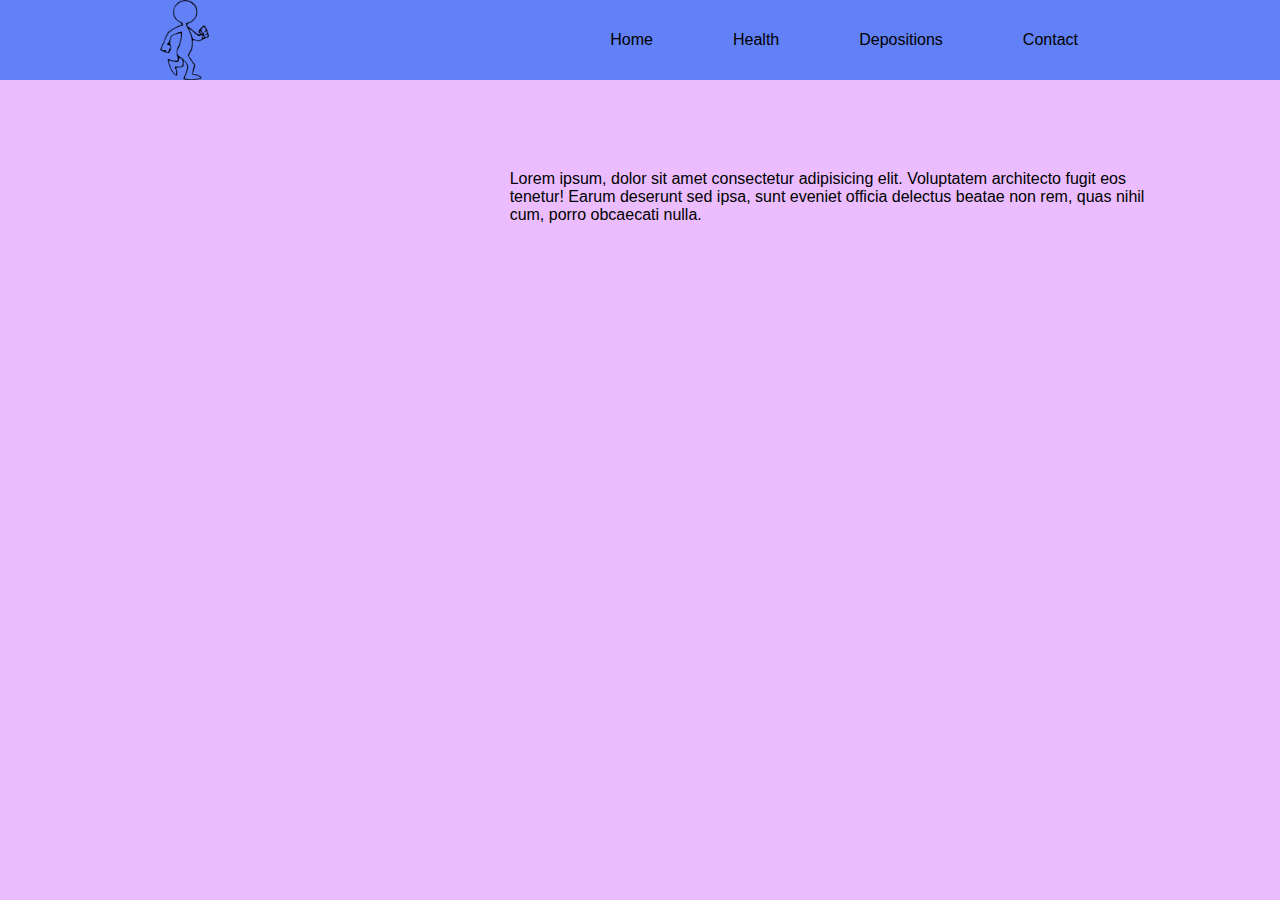
<file: Exercicio04/index.html>
<!DOCTYPE html>
<html lang="pt-BR">
  <head>
    <meta charset="UTF-8" />
    <meta name="viewport" content="width=device-width, initial-scale=1.0" />
    <link rel="icon" type="image/x-icon" href="./assets/IMG/logo.png" />
    <link rel="stylesheet" type="text/css" href="./assets/CSS/styteIndex.css" />

    <title>Walk</title>
  </head>
  <body>
    <header>
      <nav class="idNavFr">
        <div class="logoNav">
          <img src="./assets/IMG/logo.png" alt="Logo Walk" />
        </div>

        <div class="menuCont">
          <ul class="menuUl">
            <li class="menuLi">Home</li>
            <li class="menuLi">Health</li>
            <li class="menuLi">Depositions</li>
            <li class="menuLi">Contact</li>
          </ul>
        </div>
      </nav>




    </header>
    <main >
      <section>
        <div class="vazio"> </div>
      </section>

      <section class="pSection">
        <div class="SectionOneP">

        </div>
        <div class="pSectionS">
          <p>Lorem ipsum, dolor sit amet consectetur adipisicing elit. Voluptatem architecto fugit eos tenetur! Earum deserunt sed ipsa, sunt eveniet officia delectus beatae non rem, quas nihil cum, porro obcaecati nulla.</p></main>
        </div>
      </section>
    <footer></footer>
  </body>
</html>
</file>
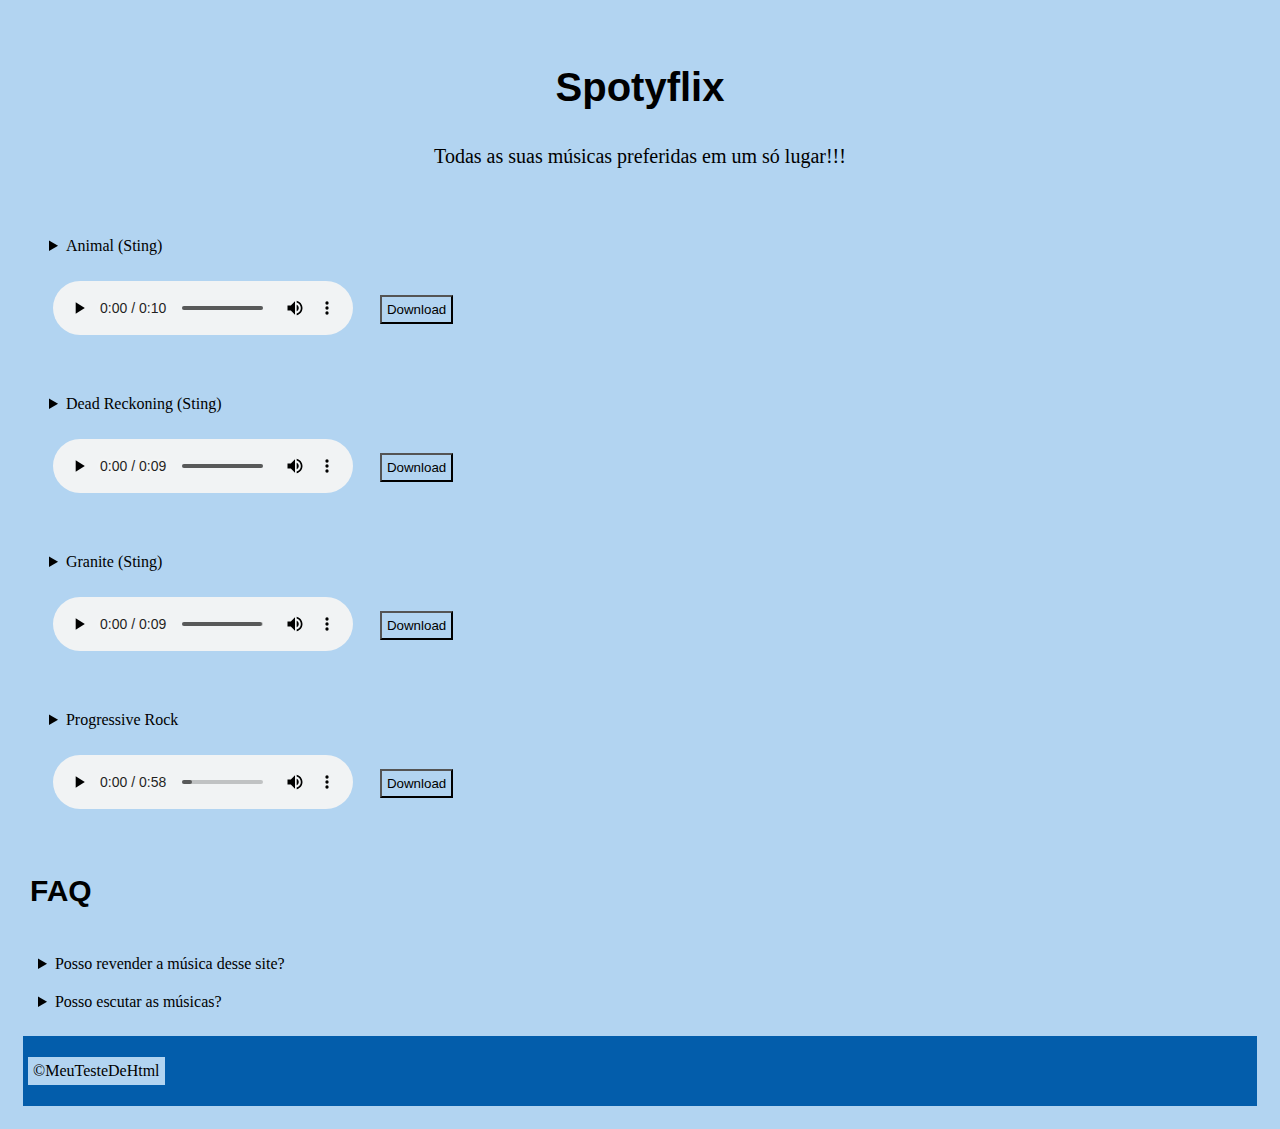
<file: Exercicio03/html/index.html>
<!DOCTYPE html>
<html lang="pt-BR">
  <head>
    <meta charset="UTF-8" />
    <meta name="viewport" content="width=device-width, initial-scale=1.0" />
    <title>Spotyflix</title>
    <link rel="icon" type="image/x-icon" href="../img/favmus.jpg" />
    <style>
      * {
        padding: 5px;
        background-color: rgb(178, 212, 241);
      }
      #idTitPrin {
        display: flex;
        justify-content: center;
        color: black;
        font-size: 40px;
        font-family: "Bebas Neue", sans-serif;
      }
      #idParPrin {
        display: flex;
        justify-content: center;
        padding: 3px;
        font-size: 20px;
      }
      .cSum {
        padding: 1px;
      }
      .cLinha {
        display: flex;
        align-items: initial;
      }

      .cDown {
        display: flex;
        align-items: center;
        padding: 1%;
      }
      #idFaq{
        display: flex;
        align-items:initial ;
        font-family: "Bebas Neue", sans-serif;
        font-size: 20px;
        padding: 2px;
      }
      #idRod{
        display: flex;
        background-color: rgb(3, 93, 171);

      }
    </style>
  </head>
  <body>
    <header>
      <div>
        <section>
          <h1 id="idTitPrin">Spotyflix</h1>
          <p id="idParPrin">
            Todas as suas músicas preferidas em um só lugar!!!
          </p>
        </section>
      </div>
    </header>
    <main>
      <div>
        <section>
          <div>
            <div class="cSum">
              <details>
                <summary>Animal (Sting)</summary>
                <p>Artista:Max Surla/Media Right</p>
                <p>
                  Licença da Biblioteca de áudio do YouTube Você pode usar esta
                  faixa de áudio nos seus vídeos, incluindo naqueles que geram
                  receita. Nenhuma atribuição é necessária. O YouTube pode
                  incluir o crédito dos artistas e um link da Biblioteca de
                  áudio no seu vídeo. Você não pode disponibilizar, distribuir
                  ou reproduzir os arquivos de música da biblioteca
                  separadamente dos vídeos e de outro conteúdo em que você tenha
                  incorporado essas músicas. Por exemplo, a distribuição
                  individual desses arquivos não é permitid
                </p>
              </details>
            </div>

            <div class="cLinha">
              <div class="cAud">
                <audio controls>
                  <source src="../audio/Animal.mp3" type="audio/mpeg" />
                  Seu Navegador não é compatível com a tag Audio
                </audio>
              </div>
              <div class="cDown">
                <a href="../audio/Animal.mp3" download="">
                  <button>Download</button></a
                >
              </div>
            </div>
          </div>
        </section>
      </div>

      <div>
        <section>
          <div>
            <div class="cSum">
              <details>
                <summary>Dead Reckoning (Sting)</summary>
                <p>Artista:Ethan Meixsel</p>
                <p>
                  Licença da Biblioteca de áudio do YouTube Você pode usar esta
                  faixa de áudio nos seus vídeos, incluindo naqueles que geram
                  receita. Nenhuma atribuição é necessária. O YouTube pode
                  incluir o crédito dos artistas e um link da Biblioteca de
                  áudio no seu vídeo. Você não pode disponibilizar, distribuir
                  ou reproduzir os arquivos de música da biblioteca
                  separadamente dos vídeos e de outro conteúdo em que você tenha
                  incorporado essas músicas. Por exemplo, a distribuição
                  individual desses arquivos não é permitid
                </p>
              </details>
            </div>

            <div class="cLinha">
              <div class="cAud">
                <audio controls>
                  <source
                    src="../audio/Dead Reckoning (Sting) - Ethan Meixsell.mp3"
                    type="audio/mpeg"
                  />
                  Seu Navegador não é compatível com a tag Audio
                </audio>
              </div>
              <div class="cDown">
                <a href="../audio/Animal.mp3" download="">
                  <button>Download</button></a
                >
              </div>
            </div>
          </div>
        </section>
      </div>

      <div>
        <section>
          <div>
            <div class="cSum">
              <details>
                <summary>Granite (Sting)</summary>
                <p>Artista:Ethan Meixsel</p>
                <p>
                  Licença da Biblioteca de áudio do YouTube Você pode usar esta
                  faixa de áudio nos seus vídeos, incluindo naqueles que geram
                  receita. Nenhuma atribuição é necessária. O YouTube pode
                  incluir o crédito dos artistas e um link da Biblioteca de
                  áudio no seu vídeo. Você não pode disponibilizar, distribuir
                  ou reproduzir os arquivos de música da biblioteca
                  separadamente dos vídeos e de outro conteúdo em que você tenha
                  incorporado essas músicas. Por exemplo, a distribuição
                  individual desses arquivos não é permitid
                </p>
              </details>
            </div>

            <div class="cLinha">
              <div class="cAud">
                <audio controls>
                  <source
                    src="../audio/Granite (Sting) - Ethan Meixsell.mp3"
                    type="audio/mpeg"
                  />
                  Seu Navegador não é compatível com a tag Audio
                </audio>
              </div>
              <div class="cDown">
                <a href="../audio/Animal.mp3" download="">
                  <button>Download</button></a
                >
              </div>
            </div>
          </div>
        </section>
      </div>

      <div>
        <section>
          <div>
            <div class="cSum">
              <details>
                <summary>Progressive Rock</summary>
                <p>dados da musica</p>
                <p>
                  Progressive Rock de Audionautix é licenciada de acordo com a
                  licença Atribuição 4.0 da Creative Commons.<a
                    href="https://creativecommons.org/licenses/by/4.0/"
                    target="_blank"
                    >https://creativecommons.org/licenses/by/4.0/</a
                  >
                  Artista:<a href="http://audionautix.com/" target="_blank"
                    >http://audionautix.com/</a
                  >
                </p>
              </details>
            </div>

            <div class="cLinha">
              <div class="cAud">
                <audio controls>
                  <source
                    src="../audio/Progressive Rock - Audionautix.mp3"
                    type="audio/mpeg"
                  />
                  Seu Navegador não é compatível com a tag Audio
                </audio>
              </div>
              <div class="cDown">
                <a href="../audio/Animal.mp3" download="">
                  <button>Download</button></a
                >
              </div>
            </div>
          </div>
        </section>
      </div>
      <div id="idFaq">
        <h2> FAQ</h2>
      </div>
      <div>
        <details>
          <summary>Posso revender a música desse site?</summary>
          <p>Não pode. Lorem ipsum, dolor sit amet consectetur adipisicing elit. Quibusdam quia optio at repellendus voluptate, doloribus, eos iure cum accusamus pariatur fugiat quas neque qui soluta, sit culpa impedit asperiores aut?</p>
        </details>
        <details>
          <summary>Posso escutar as músicas?</summary>
          <p>Sempre com moderacão</p>
        </details>
      </div>
    </main>

    <footer>
      <div id="idRod">
        <p>&copy;MeuTesteDeHtml</p>
      </div>
    </footer>
  </body>
</html>
</file>
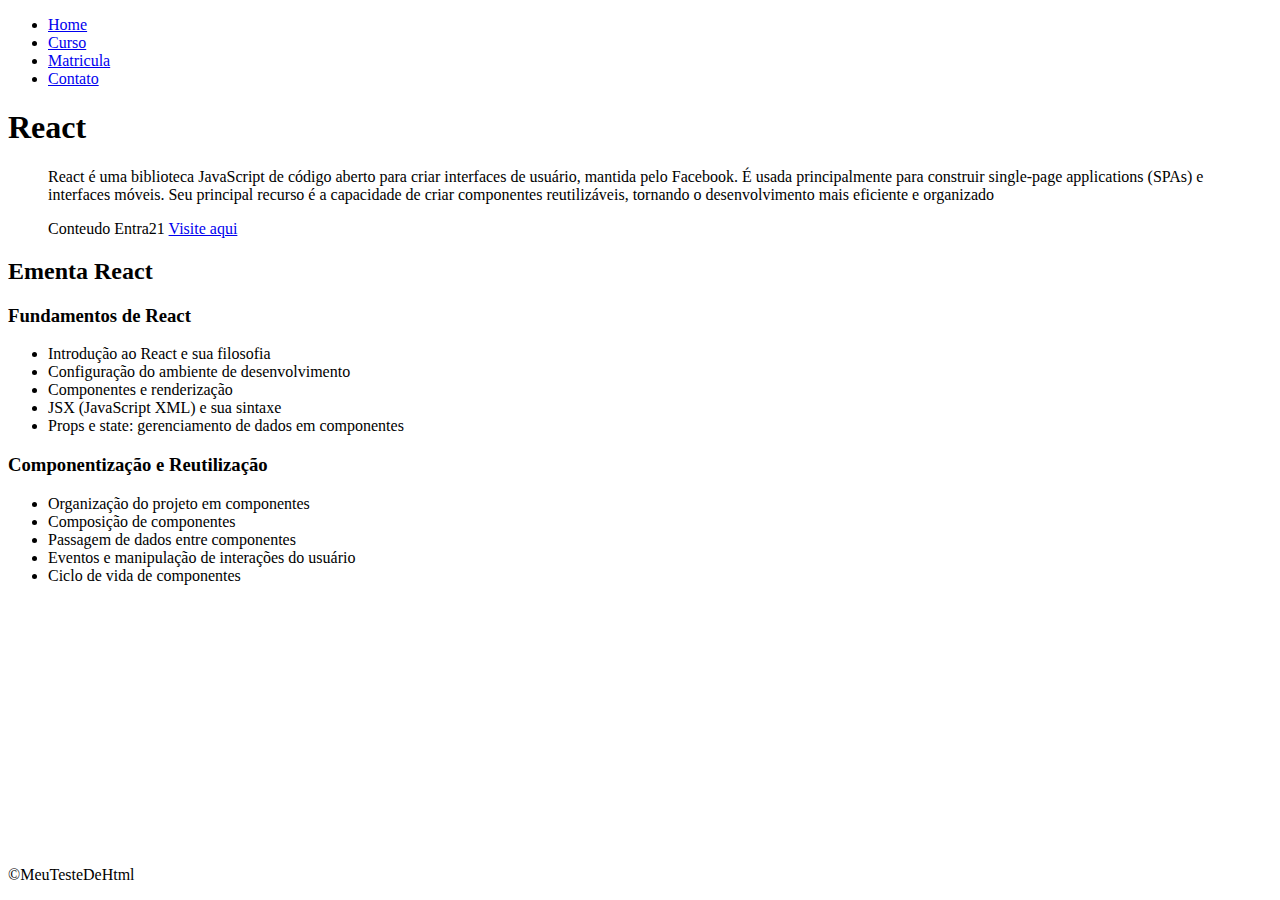
<file: Exercicio02/html/curso.html>
<!DOCTYPE html>
<html lang="en">
  <head>
    <meta charset="UTF-8" />
    <meta name="viewport" content="width=device-width, initial-scale=1.0" />
    <title>Document</title>
  </head>
  <body>
    <header>
      <section>
        <ul>
          <li>
            <a href="/ExerciciosHTML/Exercicio02/html/index.html">Home</a>
          </li>
          <li>
            <a href="/ExerciciosHTML/Exercicio02/html/curso.html">Curso</a>
          </li>
          <li>
            <a href="/ExerciciosHTML/Exercicio02/html/matricula.html"
              >Matricula</a
            >
          </li>
          <li><a href="#contato">Contato</a></li>
        </ul>
      </section>
    </header>

    <main>
      <section>
        <h1>React</h1>
        <figure>
          <p>
            React é uma biblioteca JavaScript de código aberto para criar
            interfaces de usuário, mantida pelo Facebook. É usada principalmente
            para construir single-page applications (SPAs) e interfaces móveis.
            Seu principal recurso é a capacidade de criar componentes
            reutilizáveis, tornando o desenvolvimento mais eficiente e
            organizado
          </p>
          <figcaption>
            Conteudo Entra21
            <a href="https://www.entra21.com.br/" target="_blank">
              Visite aqui
            </a>
          </figcaption>
        </figure>
      </section>
      <section>

        <h2>Ementa React</h2>
        <h3>Fundamentos de React</h3>
        <ul>
          <li>Introdução ao React e sua filosofia</li>
          <li>Configuração do ambiente de desenvolvimento</li>
          <li>Componentes e renderização</li>
          <li>JSX (JavaScript XML) e sua sintaxe</li>
          <li>Props e state: gerenciamento de dados em componentes</li>
        </ul>

        <h3>Componentização e Reutilização</h3>
        <ul>
          <li>Organização do projeto em componentes</li>
          <li>Composição de componentes</li>
          <li>Passagem de dados entre componentes</li>
          <li>Eventos e manipulação de interações do usuário</li>
          <li>Ciclo de vida de componentes</li>
        </ul>
      </section>
    </main>

    <footer style=" position: absolute; bottom: 0;" id="contato">

      <p>&copy;MeuTesteDeHtml</p>
    </footer>
  </body>
</html>
</file>
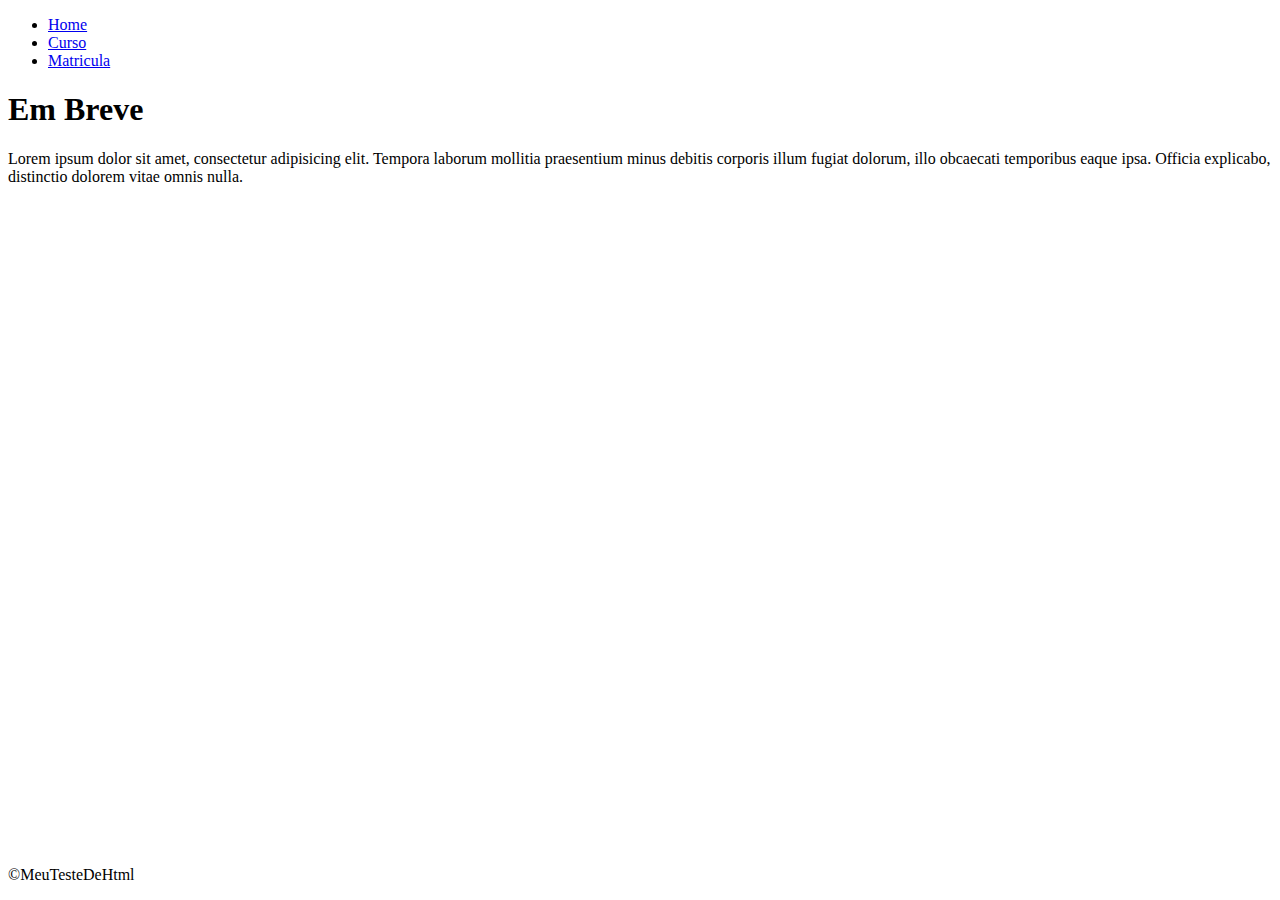
<file: Exercicio02/html/matricula.html>
<!DOCTYPE html>
<html lang="en">
  <head>
    <meta charset="UTF-8" />
    <meta name="viewport" content="width=device-width, initial-scale=1.0" />
    <title>Document</title>
  </head>
  <body>
    <header>
      <nav>
        <ul>
          <li>
            <a href="/ExerciciosHTML/Exercicio02/html/index.html">Home</a>
          </li>
          <li>
            <a href="/ExerciciosHTML/Exercicio02/html/curso.html">Curso</a>
          </li>
          <li>
            <a href="/ExerciciosHTML/Exercicio02/html/matricula.html"
              >Matricula</a
            >
          </li>
        </ul>
      </nav>
    </header>

    <main>
      <section>
        <h1>Em Breve </h1>
        <p>
         Lorem ipsum dolor sit amet, consectetur adipisicing elit. Tempora laborum mollitia praesentium minus debitis corporis illum fugiat dolorum, illo obcaecati temporibus eaque ipsa. Officia explicabo, distinctio dolorem vitae omnis nulla.
        </p>
      </section>

    </main>
    <footer style=" position: absolute; bottom: 0;">

      <p>&copy;MeuTesteDeHtml</p>
    </footer>
  </body>
</html>
</file>
<file: Exercicio04/assets/CSS/styteIndex.css>
/*reset css browser*/
body,
h1,
p {
  margin: 0;
  font-family: "Roboto", sans-serif;
}



/* Color conforme https://www.apartamento203.com.br/2020/05/16/cores-bem-estar/ e https://color.adobe.com/pt/create/color-wheel */


:root {
  --colorBody : #ebbdff;
  --colorNav: #0058ef95;
  --colorMain: #eaddff;
  --colorFooter: #C4CBFF;
  --colorHover :#246af7;
}



/* Navbar*/
body{
  background-color: var(--colorBody);
}
main {
  background-color: var(--colorBody);
  align-items: flex-end;
  justify-content: center;
}

.idNavFr {
  background-color: var(--colorNav);
  height: 5rem;
  display: flex;
}

.logoNav img {

  height: 100%;
  margin-left: 10rem;

}
.menuCont{
  width: 100%;
  flex-direction: column;
  margin-right: 10rem;
  display: flex;
  align-items: flex-end;
  justify-content: center;
  font-size: 1rem;
  font-family:Verdana, Geneva, Tahoma, sans-serif;
}
.menuUl{
  padding: 0px;
  display: flex;
  margin: 2px;
  list-style-type: none;
}

.menuUl :hover {
  color: var(--colorHover);
  height: 50%;
  width: 100%;
}

.menuLi{
  padding: 40px;
}

.vazio {
  display: flex;
  height: 90px;
  width: 100%;
  background-color: var(--colorBody);
}

.pSection {
  width: 90%;
  display: flex;
  margin: 0;
  padding: 0;
}
.SectionOneP{
  width: 100%;


}

.parSectionP{

  margin: 0;
  padding: 0;
  display: flex;
  outline: 0;

}

.pSectionS{

  outline:black;
}
</file>
